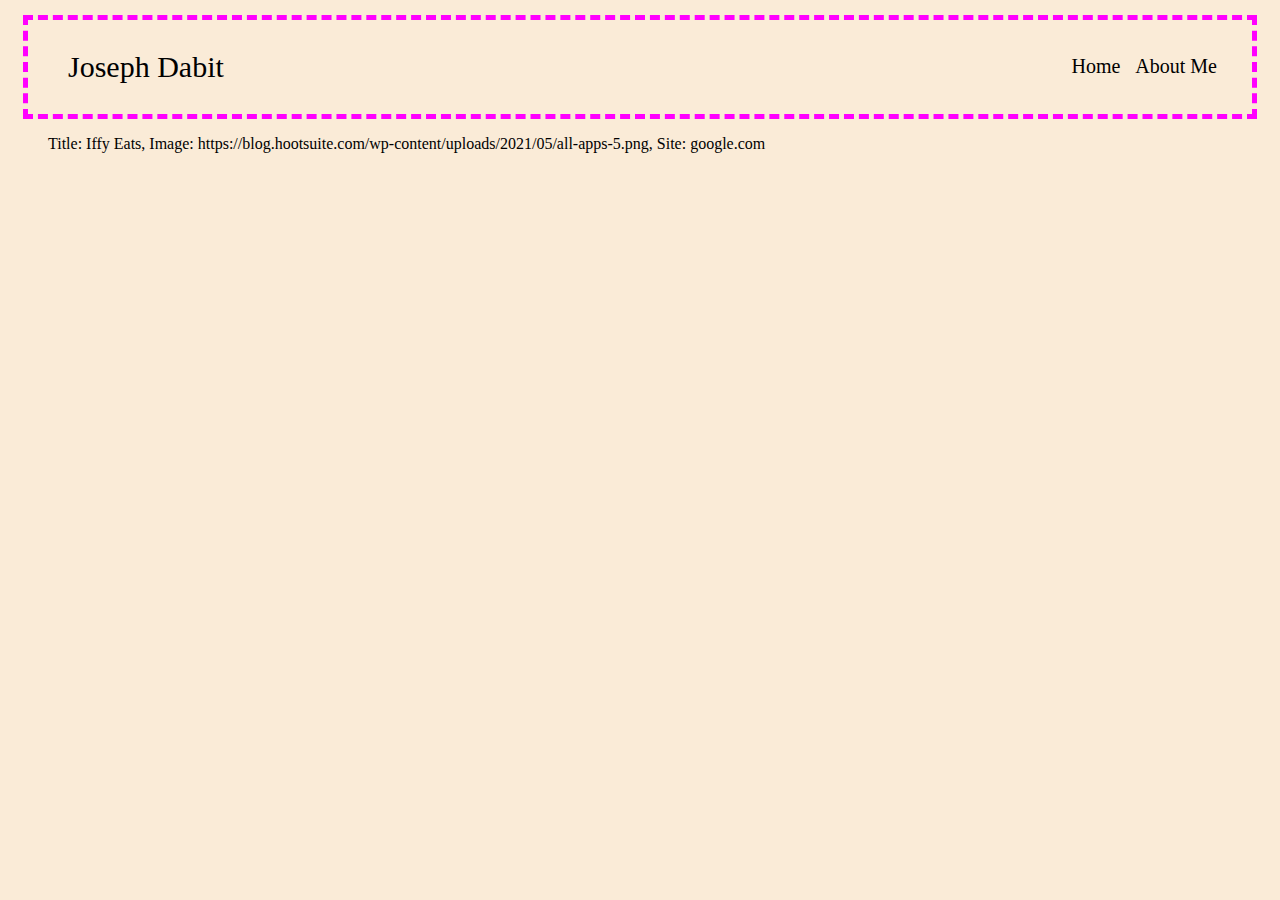
<file: index.html>
<!DOCTYPE html>
<html lang="en">

<head>
    <meta charset="UTF-8">
    <meta http-equiv="X-UA-Compatible" content="IE=edge">
    <meta name="viewport" content="width=device-width, initial-scale=1.0">
    <link rel="stylesheet" href="style.css">
    <title>Joseph Dabit</title>
</head>

<body>
    <nav>
        <ul class="left-nav">
            <li>Joseph Dabit</li>
        </ul>
        <ul class="right-nav">
            <li><a href="index.html">Home</a></li>
            <li><a href="about.html">About Me</a></li>
        </ul>
    </nav>

    <main id="main-page"></main>

    <script src="js/project-data.js"></script>
    <script src="js/project.js"></script>
    <script src="js/allProjects.js"></script>
    <script src="js/index.js"></script>
</body>

</html>
</file>
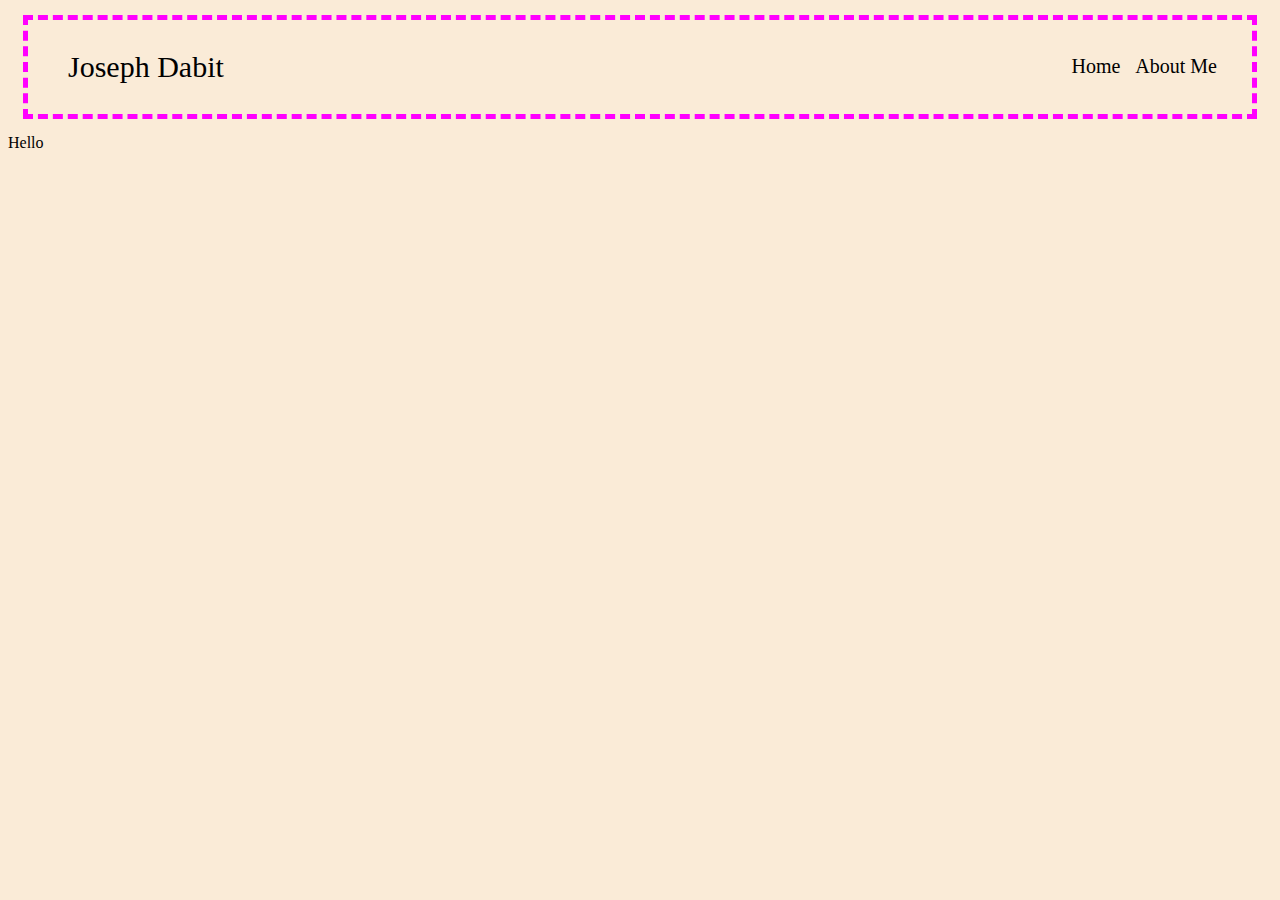
<file: about.html>
<!DOCTYPE html>
<html lang="en">

<head>
    <meta charset="UTF-8">
    <meta http-equiv="X-UA-Compatible" content="IE=edge">
    <meta name="viewport" content="width=device-width, initial-scale=1.0">
    <link rel="stylesheet" href="style.css">
    <title>Joseph Dabit</title>
</head>

<body>
    <nav>
        <ul class="left-nav">
            <li>Joseph Dabit</li>
        </ul>
        <ul class="right-nav">
            <li><a href="index.html">Home</a></li>
            <li><a href="about.html">About Me</a></li>
        </ul>
    </nav>
    
    Hello
</body>

</html>
</file>
<file: style.css>
* {
    background-color: antiquewhite;
}

nav {
    display: flex;
    justify-content: space-between;
    border: 5px dashed magenta;
    margin: 15px;
    padding-right: 20px;
}

.left-nav {
    list-style: none;
    font-size: 30px;
    font-family: brush script MT;
}

.right-nav {
    list-style: none;
    display: flex;
    font-size: 20px;
    font-family: fantasy;
    padding-top: 15px;
}

.right-nav li {
    margin-right: 15px;
}

.right-nav a {
    text-decoration: none;
    color: black;
}

.projectItem {
    list-style: none;
}
</file>
